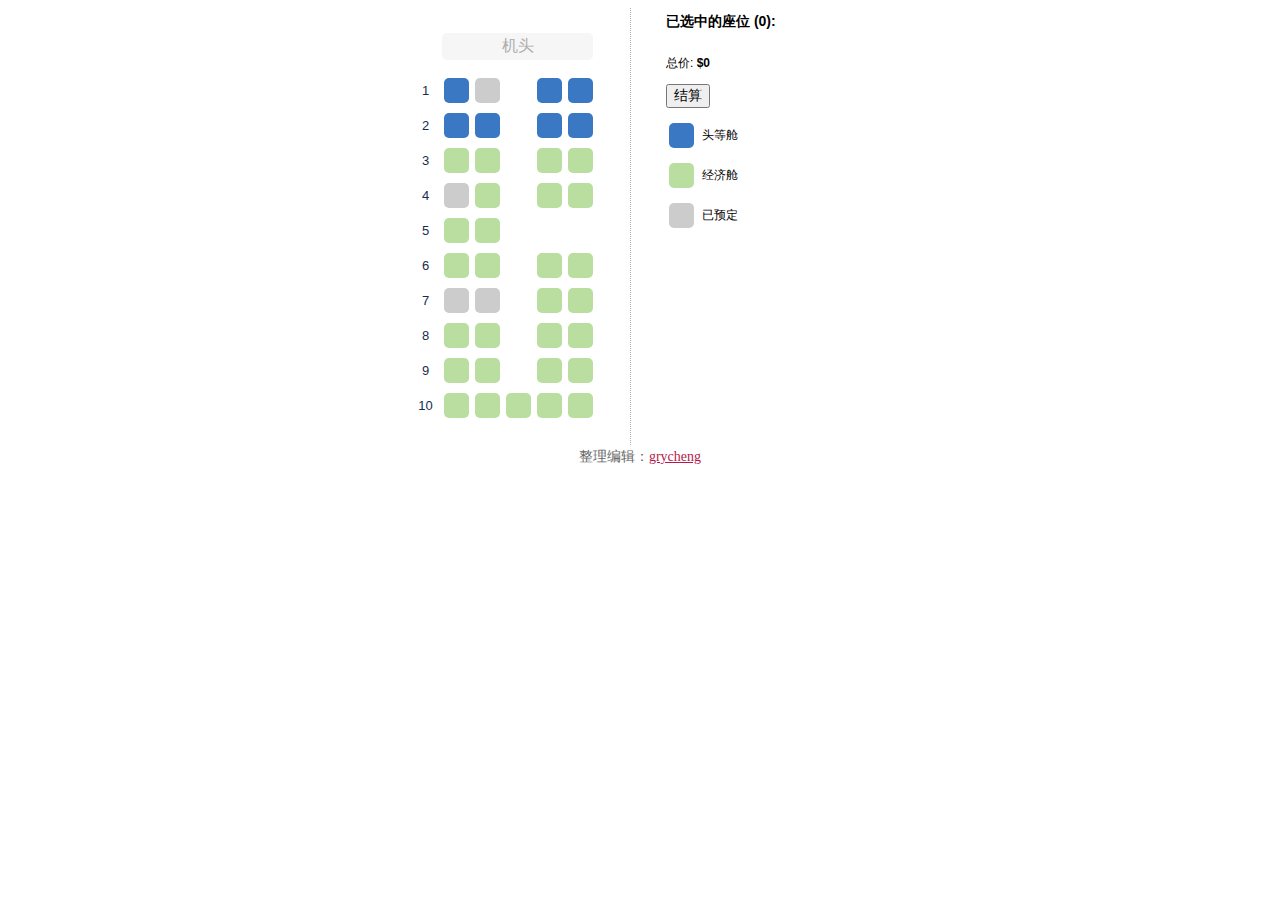
<file: TTMS/WebRoot/seat-charts/index.html>
<!doctype html>
<html>
<head>
<title>仿在线订机票网站jQuery在线选座位插件seat-charts</title>
<meta http-equiv="Content-Type" content="text/html; charset=utf-8" />
<link rel="stylesheet" type="text/css" href="css/jquery.seat-charts.css">
<link rel="stylesheet" type="text/css" href="css/style.css">
</head>
<body>
<div class="wrapper">
  <div class="container">
    <div id="seat-map">
      <div class="front-indicator">机头</div>
    </div>
    <div class="booking-details">
      <h3>已选中的座位 (<span id="counter">0</span>):</h3>
      <ul id="selected-seats">
      </ul>
      <p>总价: <b>$<span id="total">0</span></b></p>
      <p><button class="checkout-button">结算</button></p>      
      <div id="legend"></div>
    </div>
  </div>
</div>
<script src="js/jquery-1.11.0.min.js"></script> 
<script src="js/jquery.seat-charts.min.js"></script> 
<script>
			var firstSeatLabel = 1;
		
			$(document).ready(function() {
				var $cart = $('#selected-seats'),
					$counter = $('#counter'),
					$total = $('#total'),
					sc = $('#seat-map').seatCharts({
					map: [
						'ff_ff',
						'ff_ff',
						'ee_ee',
						'ee_ee',
						'ee___',
						'ee_ee',
						'ee_ee',
						'ee_ee',
						'ee_ee',
						'eeeee',
					],
					seats: {
						f: {
							price   : 100,
							classes : 'first-class', //your custom CSS class
							category: '头等舱'
						},
						e: {
							price   : 40,
							classes : 'economy-class', //your custom CSS class
							category: '经济舱'
						}					
					
					},
					naming : {
						top : false,
						getLabel : function (character, row, column) {
							return firstSeatLabel++;
						},
					},
					legend : {
						node : $('#legend'),
					    items : [
							[ 'f', 'available',   '头等舱' ],
							[ 'e', 'available',   '经济舱'],
							[ 'f', 'unavailable', '已预定']
					    ]					
					},
					click: function () {
						if (this.status() == 'available') {
							$('<li>'+this.data().category+this.settings.label+'号座位'+'：<br/>价格：<b>$'+this.data().price+'</b> <a href="#" class="cancel-cart-item">[删除]</a></li>')
								.attr('id','cart-item-'+this.settings.id)
								.data('seatId', this.settings.id)
								.appendTo($cart);
							$counter.text(sc.find('selected').length+1);
							$total.text(recalculateTotal(sc)+this.data().price);
							
							return 'selected';
						} else if (this.status() == 'selected') {
							//update the counter
							$counter.text(sc.find('selected').length-1);
							//and total
							$total.text(recalculateTotal(sc)-this.data().price);
						
							//remove the item from our cart
							$('#cart-item-'+this.settings.id).remove();
						
							//seat has been vacated
							return 'available';
						} else if (this.status() == 'unavailable') {
							//seat has been already booked
							return 'unavailable';
						} else {
							return this.style();
						}
					}
				});

				//this will handle "[cancel]" link clicks
				$('#selected-seats').on('click', '.cancel-cart-item', function () {
					//let's just trigger Click event on the appropriate seat, so we don't have to repeat the logic here
					sc.get($(this).parents('li:first').data('seatId')).click();
				});

				//let's pretend some seats have already been booked
				sc.get(['1_2', '4_1', '7_1', '7_2']).status('unavailable');
		
		});

		function recalculateTotal(sc) {
			var total = 0;
		
			//basically find every selected seat and sum its price
			sc.find('selected').each(function () {
				total += this.data().price;
			});
			
			return total;
		}
		
		</script>
<div align="center" style="clear:both;font-size:12px;color:#666;font:normal 14px/24px 'MicroSoft YaHei';">
<p>整理编辑：<a href="http://www.grycheng.com/" target="_blank">grycheng</a></p>
</div>
</body>
</html>
</file>
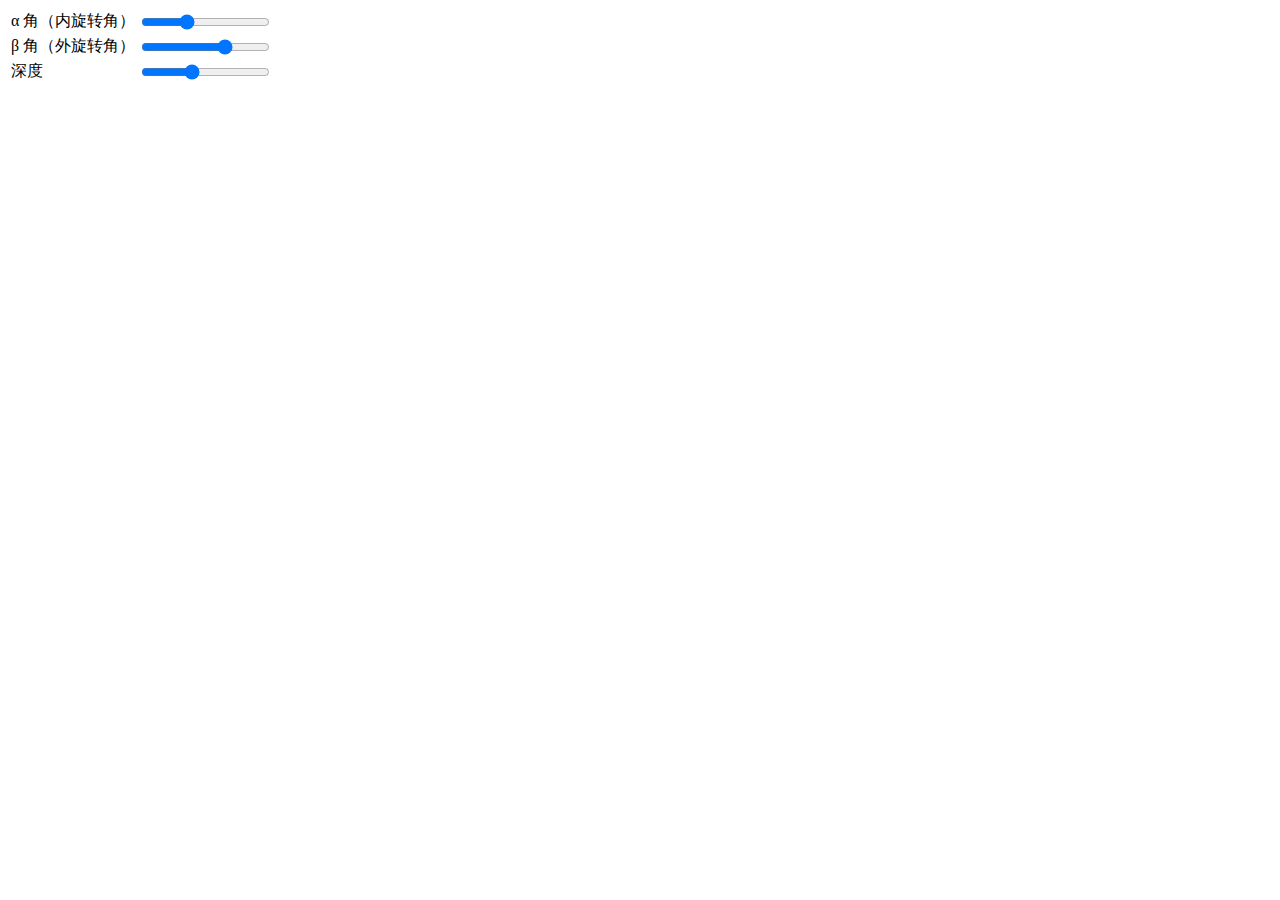
<file: TTMS/WebRoot/Highcharts-5.0.12/examples/3d/3d-column-interactive.html>
<!DOCTYPE html PUBLIC "-//W3C//DTD HTML 4.01 Transitional//EN" "http://www.w3.org/TR/html4/loose.dtd"><html><head>
	<meta charset="utf-8">
 <link rel="icon" href="https://static.jianshukeji.com/highcharts/images/favicon.ico">
<meta name="viewport" content="width=device-width, initial-scale=1">	<meta name="description" content="">
	<title>3D 交互柱状图</title>
	<script src="https://img.hcharts.cn/jquery/jquery-1.8.3.min.js"></script>
	<script src="https://img.hcharts.cn/highcharts/highcharts.js"></script>
	<script src="https://img.hcharts.cn/highcharts/highcharts-3d.js"></script>
	<script src="https://img.hcharts.cn/highcharts/modules/exporting.js"></script>
	<script src="https://img.hcharts.cn/highcharts-plugins/highcharts-zh_CN.js"></script>
</head>
<body>
<!--
*************************************************************************
    Generated by HCODE at 2017-05-05 12:27:28
    From: https://code.hcharts.cn/demos/hhhhDo
*************************************************************************
-->
<div id="container"></div>
<div id="sliders">
    <table>
        <tbody><tr>
            <td>α 角（内旋转角）</td>
            <td><input id="alpha" type="range" min="0" max="45" value="15"> <span id="alpha-value" class="value"></span></td>
        </tr>
        <tr>
            <td>β 角（外旋转角）</td>
            <td><input id="beta" type="range" min="-45" max="45" value="15"> <span id="beta-value" class="value"></span></td>
        </tr>
        <tr>
            <td>深度</td>
            <td><input id="depth" type="range" min="20" max="100" value="50"> <span id="depth-value" class="value"></span></td>
        </tr>
    </tbody></table>
</div>

	<script>
	$(function () {
    // Set up the chart
    var chart = new Highcharts.Chart({
        chart: {
            renderTo: 'container',
            type: 'column',
            options3d: {
                enabled: true,
                alpha: 15,
                beta: 15,
                depth: 50,
                viewDistance: 25
            }
        },
        title: {
            text: '交互性3D柱状图'
        },
        subtitle: {
            text: '可通过滑动下方滑块测试'
        },
        plotOptions: {
            column: {
                depth: 25
            }
        },
        series: [{
            name:'图例1',
            data: [29.9, 71.5, 106.4, 129.2, 144.0, 176.0, 135.6, 148.5, 216.4, 194.1, 95.6, 54.4]
        }]
    });
    function showValues() {
        $('#alpha-value').html(chart.options.chart.options3d.alpha);
        $('#beta-value').html(chart.options.chart.options3d.beta);
        $('#depth-value').html(chart.options.chart.options3d.depth);
    }
    // Activate the sliders
    $('#sliders input').on('input change', function () {
        chart.options.chart.options3d[this.id] = this.value;
        showValues();
        chart.redraw(false);
    });
    showValues();
});
</script>

</body></html>
</file>
<file: TTMS/WebRoot/seat-charts/css/style.css>
body {
	font-family: 'Lato', sans-serif;
}
a {
	color: #b71a4c;
}
.front-indicator {
	width: 145px;
	margin: 5px 32px 15px 32px;
	background-color: #f6f6f6;	
	color: #adadad;
	text-align: center;
	padding: 3px;
	border-radius: 5px;
}
.wrapper {
	width: 100%;
	text-align: center;
}
.container {
	margin: 0 auto;
	width: 500px;
	text-align: left;
}
.booking-details {
	float: left;
	text-align: left;
	margin-left: 35px;
	font-size: 12px;
	position: relative;
	height: 401px;
}
.booking-details h2 {
	margin: 25px 0 20px 0;
	font-size: 17px;
}
.booking-details h3 {
	margin: 5px 5px 0 0;
	font-size: 14px;
}
div.seatCharts-cell {
	color: #182C4E;
	height: 25px;
	width: 25px;
	line-height: 25px;
	
}
div.seatCharts-seat {
	color: #FFFFFF;
	cursor: pointer;	
}
div.seatCharts-row {
	height: 35px;
}
div.seatCharts-seat.available {
	background-color: #B9DEA0;

}
div.seatCharts-seat.available.first-class {
/* 	background: url(vip.png); */
	background-color: #3a78c3;
}
div.seatCharts-seat.focused {
	background-color: #76B474;
}
div.seatCharts-seat.selected {
	background-color: #E6CAC4;
}
div.seatCharts-seat.unavailable {
	background-color: #ccc;
}
div.seatCharts-container {
	border-right: 1px dotted #adadad;
	width: 200px;
	padding: 20px;
	float: left;
}
div.seatCharts-legend {
	padding-left: 0px;
	bottom: 0;
}
ul.seatCharts-legendList {
	padding-left: 0px;
}
span.seatCharts-legendDescription {
	margin-left: 5px;
	line-height: 30px;
}
.checkout-button {
	display: block;
	margin: 10px 0;
	font-size: 14px;
}
#selected-seats {
	max-height: 200px;
	overflow-y: scroll;
	overflow-x: hidden;
	width: 170px;
}
</file>
